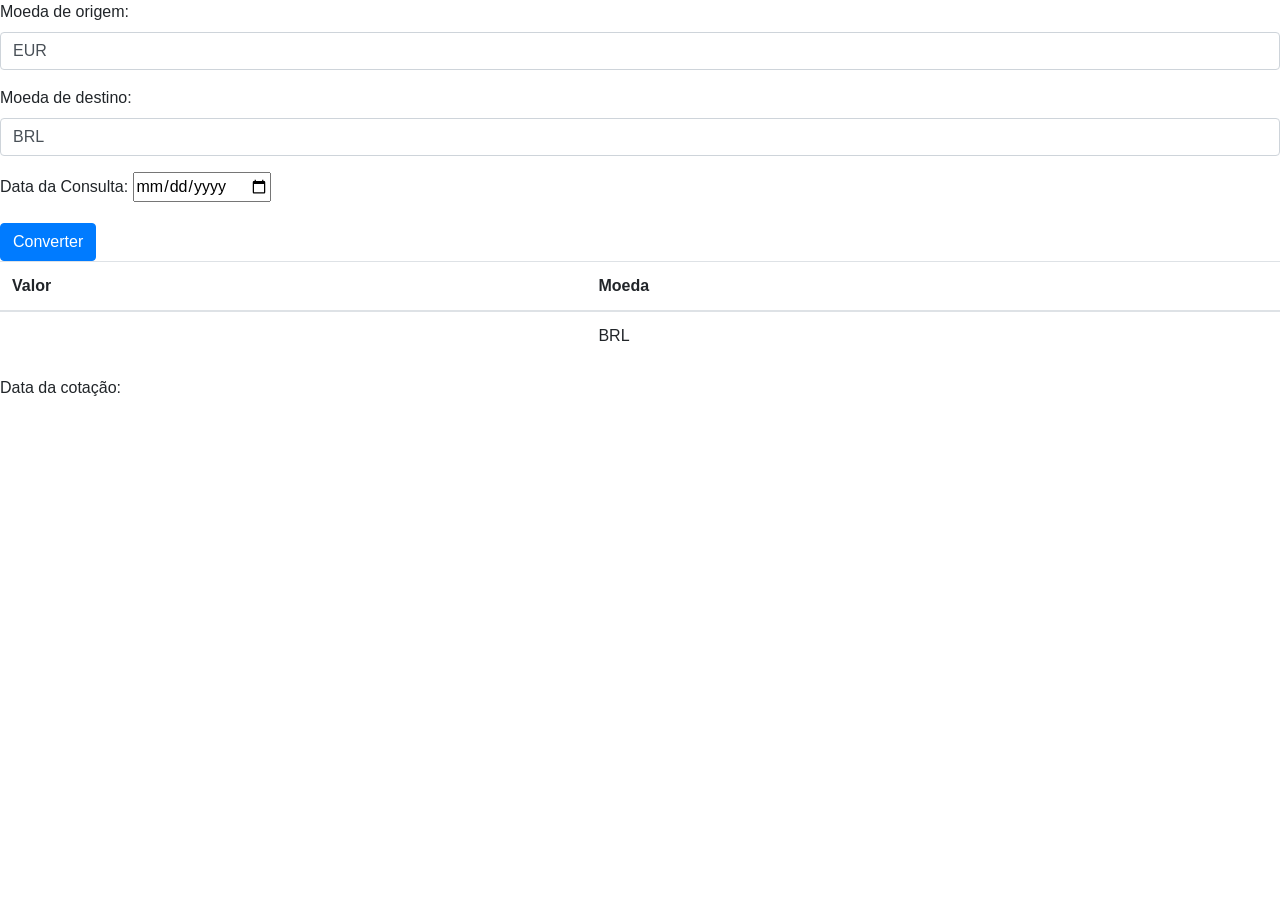
<file: index.html>
<!doctype html>
<html>
	<head>
		<title>Conversor de Moedas</title>
		<meta charset="UTF-8"/>
		<meta name="viewport" content="width=device-width, initial-scale=1, shrink-to-fit=no">
		<link rel="stylesheet" href="https://stackpath.bootstrapcdn.com/bootstrap/4.3.1/css/bootstrap.min.css" integrity="sha384-ggOyR0iXCbMQv3Xipma34MD+dH/1fQ784/j6cY/iJTQUOhcWr7x9JvoRxT2MZw1T" crossorigin="anonymous">
		<link rel="stylesheet" href="style.css"/>
	</head>
	
	<body>
		<form action="resultado.html" method="get">
			<div class="form-group">
				<label for="moeda_origem">Moeda de origem:</label>
				<input class="form-control" type="text" id="moeda_origem" name="origem" required maxlength="3" value="EUR">
			</div>
			
			<div class="form-group">
				<label for="moeda_destino">Moeda de destino:</label>
				<input class="form-control" type="text" id="moeda_destino" name="destino" required maxlength="3" value="BRL">
			</div>

			<!--<div class="form-group">-->
			<!--	<label for="data_consulta">Data da consulta:</label>-->
			<!--	<input class="form-control" type="text" id="data_consulta" name="destino" required maxlength="10" value="2012-01-01">-->
			<!--</div>-->

			<div class="form-group">
				  <label for="date-picker-example">Data da Consulta:</label>
				  <input placeholder="Selected date" type="date" id="data_consulta" class="sap.m.DatePicker">
				  <!--<input placeholder="Selected date" type="date" id="date-picker-example" class="form-control datepicker">				  -->
			</div>

			<button type="button" class="btn btn-primary" onclick="ovly.conversor.chamarAPI()">Converter</button>
		</form>

		<table class="table">
		  <thead>
		    <tr>
		      <th scope="col">Valor</th>
		      <th scope="col">Moeda</th>
		    </tr>
		  </thead>
		  <tbody>
		    <tr>
		      <td>
		      	<span id="valor_destino"></span>
		      </td>
		      <td>
		      	<span id="moeda_destino_celula">BRL</span>
		      </td>
		    </tr>
		  </tbody>
		</table>
		
		<div class="form-group">
			<label for="data_consulta">Data da cotação: <span id="data_cotacao"></span></label>
		</div>
		<!--<script src="https://code.jquery.com/jquery-3.3.1.slim.min.js" integrity="sha384-q8i/X+965DzO0rT7abK41JStQIAqVgRVzpbzo5smXKp4YfRvH+8abtTE1Pi6jizo" crossorigin="anonymous"></script>-->
		<script src="https://ajax.googleapis.com/ajax/libs/jquery/3.4.1/jquery.min.js"></script>
		<script src="https://cdnjs.cloudflare.com/ajax/libs/popper.js/1.14.7/umd/popper.min.js" integrity="sha384-UO2eT0CpHqdSJQ6hJty5KVphtPhzWj9WO1clHTMGa3JDZwrnQq4sF86dIHNDz0W1" crossorigin="anonymous"></script>
		<script src="https://stackpath.bootstrapcdn.com/bootstrap/4.3.1/js/bootstrap.min.js" integrity="sha384-JjSmVgyd0p3pXB1rRibZUAYoIIy6OrQ6VrjIEaFf/nJGzIxFDsf4x0xIM+B07jRM" crossorigin="anonymous"></script>
		<script src="main.js"></script>
	</body>
</html>
</file>
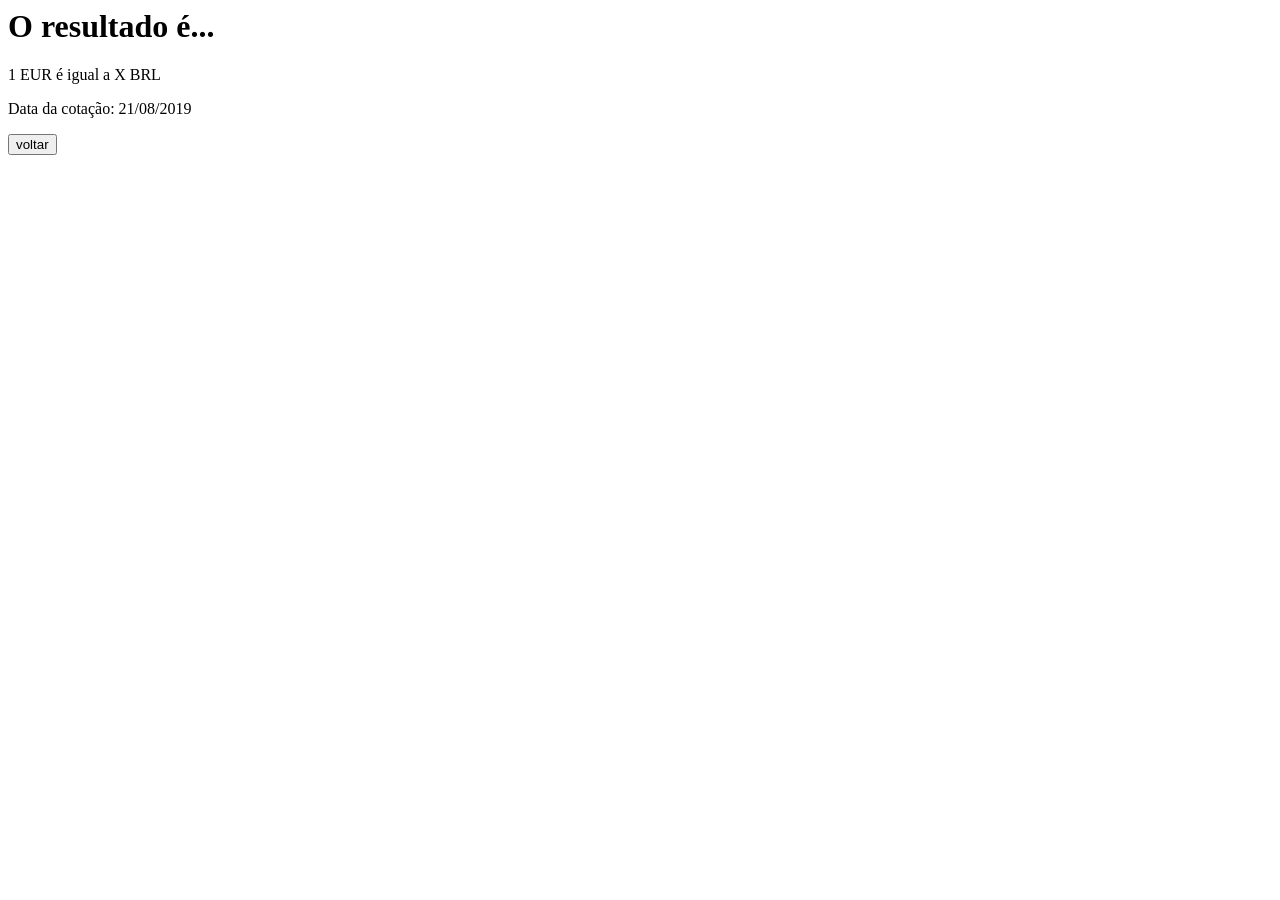
<file: resultado.html>
<html>
	<head>
		<title>Conversor de Moeda</title>
		<meta charset="UTF-8"/>
		<script>
			// JavaScript
			function voltar(){
				var resposta = confirm("Deseja voltar?");
				if(resposta){
					location.href = "index.html";
				}
			}
			
			window.onload = function(){
				chamarAPI();
			}
			
			function chamarAPI(){
				const endpoint = "https://api.exchangeratesapi.io/latest";
				var request = new XMLHttpRequest();
				// Call Back - Lê o resultado da API
				request.addEventListener("load", respostaAPI);
				request.open("GET", endpoint);
				request.send();
			}
			
			function respostaAPI(){
				// console.log(this);
				var oResposta = JSON.parse(this.responseText);
				var url = new URL(location.href);
				
				var sMoedaOrigem = url.searchParams.get("origem");
				var sMoedaDestino = url.searchParams.get("destino");
				var sMoedaDefault = oResposta.base;
				var sDataConsulta = oResposta.date;
				var sDia = sDataConsulta.substring(8, 10);
				var sMes = sDataConsulta.substring(5, 7);
				var sAno = sDataConsulta.substring(0, 4);
				sDataConsulta = sDia + "/" + sMes + "/" + sAno;
				if(sMoedaDefault == sMoedaOrigem){
					var fvalor = oResposta.rates[sMoedaDestino];
				}
				else {
					var fvalorOrigem = oResposta.rates[sMoedaOrigem];
					var fvalorDestino = oResposta.rates[sMoedaDestino];
					if (fvalorOrigem != 0){
						var fvalor = fvalorDestino / fvalorOrigem;
					}
				}
				document.querySelector("#valor_destino").innerText = fvalor;
				document.querySelector("#moeda_destino").innerText = sMoedaDestino;
				document.querySelector("#moeda_origem").innerText = sMoedaOrigem;
				document.querySelector("#data_consulta").innerText = sDataConsulta;
			}
			
		</script>
	</head>
	<boby>
		<h1>O resultado é...</h1>
		<p>
			1 <span id="moeda_origem">EUR</span> é igual a
			<span id="valor_destino">X</span>
			<span id="moeda_destino">BRL</span>
		</p>
		<p>
			Data da cotação: <span id="data_consulta">21/08/2019</span>
		</p>
		<button type="button" onclick="voltar()">
			voltar
		</button>
	</boby>
</html>
</file>
<file: style.css>
.estilo-a {
    background-color: chocolate;
    font-size: larger;
    color: #fff;
}
</file>
